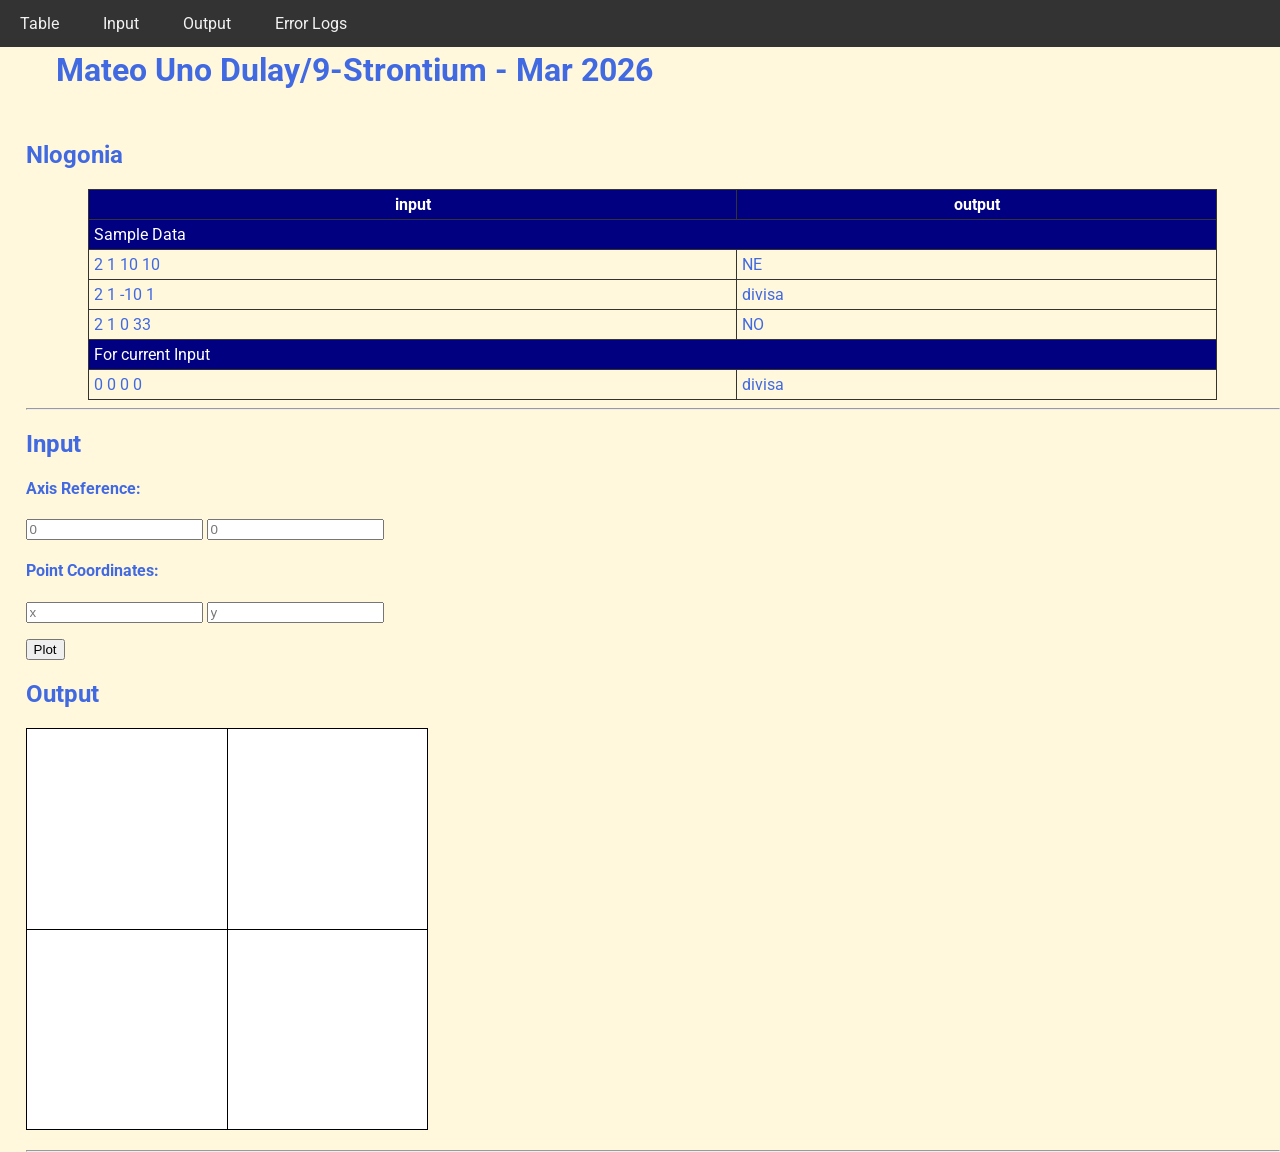
<file: index.html>
<!DOCTYPE html>
<html>
<head>
  <meta charset="utf-8">
  <meta name="viewport" content="width=device-width">
  <!-- change the authors name to both your names-->
  <meta name="author" content="Mateo Uno Dulay">
  <meta name="description" content="testing and debugging">
  <meta name="keywords" content="testing and debugging">
  <title>CS 3 </title>
  <link href="style.css" rel="stylesheet" type="text/css" />
  <link rel="preconnect" href="https://fonts.googleapis.com">
  <link rel="preconnect" href="https://fonts.gstatic.com" crossorigin>
  <link href="https://fonts.googleapis.com/css2?family=Open+Sans&family=Poppins:wght@300&family=Roboto&display=swap" rel="stylesheet">
  <link rel="icon" type="image/x-icon" href="images/goldshipsprite.jfif">
</head>

<body>
  <header>
    <nav>
      <a href="#start">Table</a>
      <a href="#input">Input</a>
      <a href="#output">Output</a>
      <a href="errorlogs_dulay.html">Error Logs</a>
    </nav>
    
    <h1 style="padding: 30px">Mateo Uno Dulay/9-Strontium  - Mar 2026 </h1>
    <h2 id="start"> Nlogonia </h2>
  </header>

  <section id="table">
    <table> 
      <tr class="rColor">
        <th> input </th> <th> output</th>
      </tr>
      <tr class="rColor"> 
        <td colspan="2"> Sample Data</td>
      </tr>
      <tr> 
        <td> 2 1 10 10 </td> <td> NE</td>
      </tr>
      <tr> 
        <td> 2 1 -10 1 </td> <td> divisa</td>
      </tr>
      <tr> 
        <td> 2 1 0 33 </td> <td> NO </td>
      </tr>
      <tr  class="rColor"> 
        <td colspan="2"> For current Input</td>
      </tr>
      <tr> 
        <td id="in1"> 0 0 0 0 </td> <td id="out1"> divisa </td>
      </tr>
    </table>
    <hr>
  </section>
  
  <section id="input">
    <h2> Input </h2>
  
    <h4>Axis Reference:</h4>
    <p>
      <input type="number" id="x0" placeholder="0">
      <input type="number" id="y0" placeholder="0">
    </p>
    
    <h4>Point Coordinates:</h4>
    <p>
      <input type="number" id="x" placeholder="x"> 
      <input type="number" id="y" placeholder="y">
    </p>
    <button onclick="plotPoint(Number(x0.value),Number(y0.value),Number(x.value), Number(y.value))"> Plot </button>
  </section>
  
  <section id="output">
    <h2 id="output"> Output </h2>
  
    <div id="coordinatePlane">
        <div id="xAxis" class="axis"></div>
        <div id="yAxis" class="axis"></div>
    </div>
    <hr>
  </section>

  <script defer src="script.js"></script>
</body>

</html>
</file>
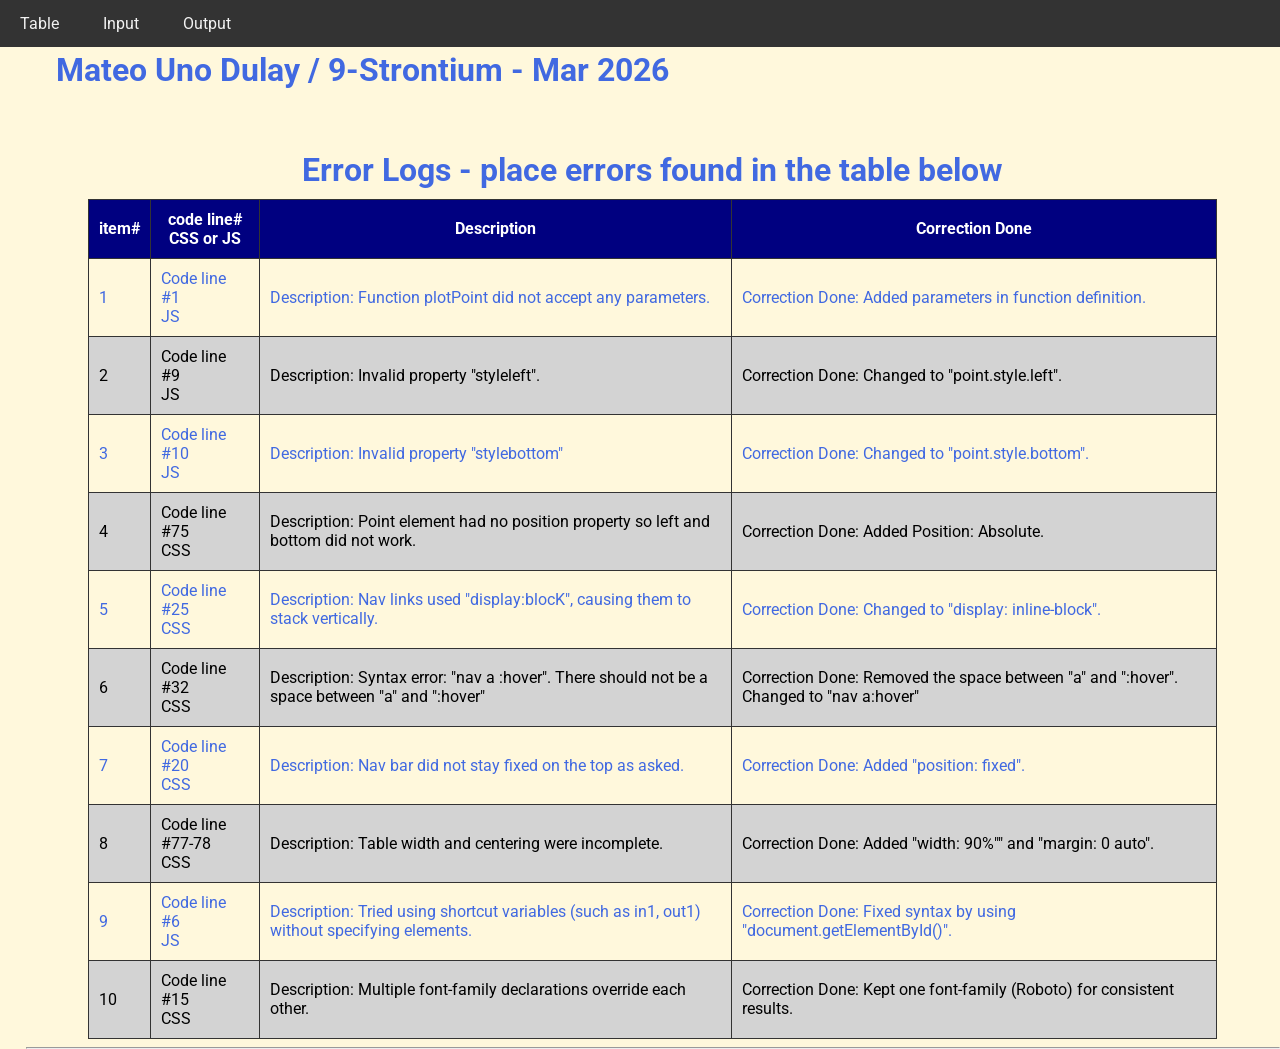
<file: errorlogs_dulay.html>
<!DOCTYPE html>
<html>
<head>
  <meta charset="utf-8">
  <meta name="viewport" content="width=device-width">
  <meta name="author" content="Mateo Uno Dulay">
  <meta name="description" content="testing and debugging">
  <meta name="keywords" content="testing and debugging">
  <title>CS3</title>
  <link href="style.css" rel="stylesheet" type="text/css" />
  <link rel="preconnect" href="https://fonts.googleapis.com">
  <link rel="preconnect" href="https://fonts.gstatic.com" crossorigin>
  <link href="https://fonts.googleapis.com/css2?family=Open+Sans&family=Poppins:wght@300&family=Roboto&display=swap" rel="stylesheet">
  <link rel="icon" type="image/x-icon" href="images/goldshipsprite.jfif">
  <style>
    tr:nth-child(1) ~ tr:nth-child(odd) {
      background-color: lightgray;
      color: black;
    }
    td, th {
      padding: 10px;
    }
    table {
      width: 90%;
      margin: 0 auto;
    }
    caption {
      font-size: 2em;
      font-weight: bold;
      padding: 10px;
    }
    
  </style>
</head>

<body>
  <header>
    <nav>
      <a href="index.html#start">Table</a>
      <a href="index.html#input">Input</a>
      <a href="index.html#output">Output</a>
    </nav>
    
    <h1 style="padding: 30px">Mateo Uno Dulay / 9-Strontium  - Mar 2026 </h1>
  </header>

  <section id="table">
    <table> 
      <caption> Error Logs - place errors found in the table below</caption>
      <tr class="rColor">
        <th> item# </th> 
        <th> code line#<br/>CSS or JS </th> 
        <th> Description</th>
        <th> Correction Done</th>
      </tr>
      <tr>
        <td> 1 </td> 
        <td>Code line #1 <br> JS </td> 
        <td>Description: Function plotPoint did not accept any parameters.</td>
        <td>Correction Done: Added parameters in function definition.</td>
      </tr>
      <tr>
        <td> 2 </td> 
        <td>Code line #9 <br> JS </td> 
        <td>Description: Invalid property "styleleft".</td>
        <td>Correction Done: Changed to "point.style.left".</td>
      </tr>
      <tr>
        <td> 3 </td> 
        <td>Code line #10 <br> JS </td> 
        <td>Description: Invalid property "stylebottom"</td>
        <td>Correction Done: Changed to "point.style.bottom".</td>
      </tr>
      <tr>
        <td> 4 </td> 
        <td>Code line #75 <br> CSS </td> 
        <td>Description: Point element had no position property so left and bottom did not work.</td>
        <td>Correction Done: Added Position: Absolute.</td>
      </tr>
      <tr>
        <td> 5 </td> 
        <td>Code line #25 <br> CSS </td> 
        <td>Description: Nav links used "display:blocK", causing them to stack vertically.</td>
        <td>Correction Done: Changed to "display: inline-block".</td>
      </tr>
      <tr>
        <td> 6 </td> 
        <td>Code line #32 <br> CSS </td> 
        <td>Description: Syntax error: "nav a :hover". There should not be a space between "a" and ":hover"</td>
        <td>Correction Done: Removed the space between "a" and ":hover". Changed to "nav a:hover"</td>
      </tr>
      <tr>
        <td> 7 </td> 
        <td>Code line #20 <br> CSS </td> 
        <td>Description: Nav bar did not stay fixed on the top as asked.</td>
        <td>Correction Done: Added "position: fixed".</td>
      </tr>
      <tr>
        <td> 8 </td>  
        <td>Code line #77-78 <br> CSS </td> 
        <td>Description: Table width and centering were incomplete.</td>
        <td>Correction Done: Added "width: 90%"" and "margin: 0 auto".</td>
      </tr>
      <tr>
        <td> 9 </td> 
        <td>Code line #6 <br> JS </td> 
        <td>Description: Tried using shortcut variables (such as in1, out1) without specifying elements.</td>
        <td>Correction Done: Fixed syntax by using "document.getElementById()".</td>
      </tr>
      <tr>
        <td> 10 </td> 
        <td>Code line #15 <br> CSS </td> 
        <td>Description: Multiple font-family declarations override each other.</td>
        <td>Correction Done: Kept one font-family (Roboto) for consistent results.</td>
      </tr>
     
    </table>
    <hr>
  </section>
 
</body>

</html>
</file>
<file: style.css>
html
{
  height: 100%;
  width: 100%;
}

body
{
  font-family: 'Open Sans', sans-serif;
  font-family: 'Poppins', sans-serif;
  font-family: 'Roboto', sans-serif;
  background-color: cornsilk;
  color:royalblue;
  padding: 0;
  margin: 0;
}

header, section
{
  padding-left: 2%;
}

/*---- CSS to control the navigation bar --- 
Requirements for the navigation:
- Navigation should all be on one line only and located on the first line of the browser and will not scroll with the rest of the content.  
- There should also a hover effect on each of the links to change background and foreground color.
*/
nav
{
    width: 100%;
    background-color: #333;
    position: fixed;
    top: 0;
    left: 0;
    z-index: 1000;
}

nav a
{
    display: inline-block;
    color: #f2f2f2;
    text-align: center;
    padding: 14px 20px;
    text-decoration: none;
}

nav a:hover
{
    background-color: #ddd;
    color: black;
}

/*------ to control coordinatePlane, the location of the small red box  --------*/
#coordinatePlane
{
    position: relative;
    height: 400px;
    width: 400px;
    border: 1px solid black;
    margin-bottom: 20px;
    background-color: white;
}
.point
{
    position: absolute;
    height: 10px;
    width: 10px;
    background-color: red;
}
.axis
{
    position: absolute;
    background-color: black;
}

#xAxis
{
    left: 0;
    top: 200px;
    width: 100%;
    height: 1px;
}

#yAxis
{
    left: 200px;
    bottom: 0;
    width: 1px;
    height: 100%;
}


/* --- CSS for documenting process in the table in the errorlogs.html --*/
table
{
  border-collapse: collapse;
  width: 90%;
  margin: 0 auto;
}

th, td
{
  padding: 5px;
  border: 1px solid #333;  
}

.rColor {
  background-color: navy;
  color: white;
}
</file>
